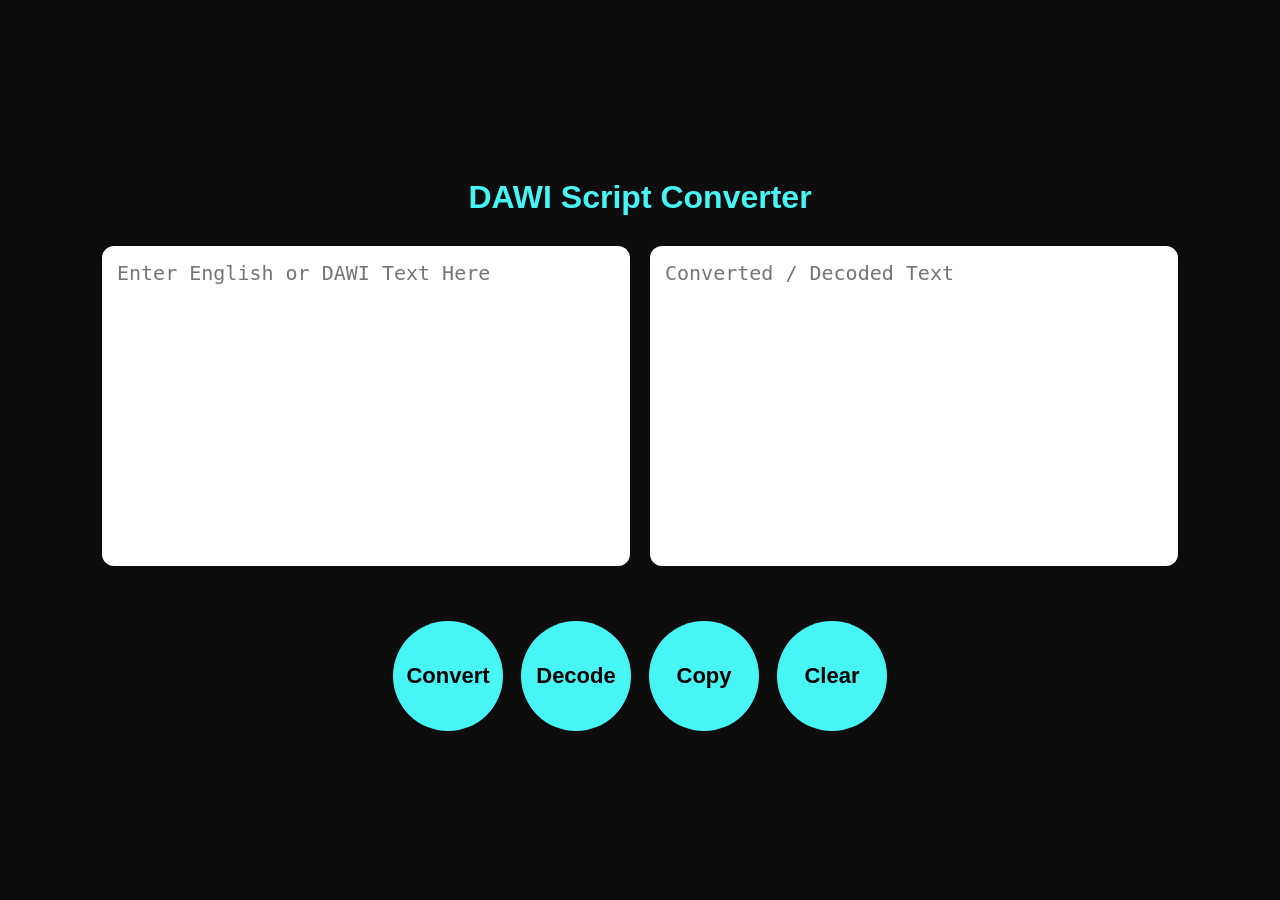
<file: converter.html>
<!DOCTYPE html>
<html lang="en">

<head>

<meta charset="UTF-8">

<meta name="viewport" content="width=device-width, initial-scale=1.0">

<title>DAWI Script Converter</title>

<link rel="stylesheet" href="style.css">

</head>

<body>

<div class="converter">

    <h1>DAWI Script Converter</h1>

    <div class="text-container">

        <textarea
            id="inputText"
            placeholder="Enter English or DAWI Text Here"></textarea>

        <textarea
            id="outputText"
            placeholder="Converted / Decoded Text"
            readonly></textarea>

    </div>

    <div class="buttons">

        <button id="convertBtn">Convert</button>

        <button id="decodeBtn">Decode</button>

        <button id="copyBtn">Copy</button>

        <button id="clearBtn">Clear</button>

    </div>

</div>

<script src="script.js"></script>

</body>

</html>
</file>
<file: style.css>
body{
    margin:0;
    padding:0;
    background:#0d0d0d;
    color:white;
    font-family:Arial,Helvetica,sans-serif;
    display:flex;
    justify-content:center;
    align-items:center;
    height:100vh;
}

#splash,
#dateScreen{
    width:95%;
    max-width:500px;
    text-align:center;
}

#logo{
    width:180px;
    margin-bottom:20px;
}

h1{
    color:#47F5F5;
    font-size:32px;
    margin:10px 0;
}

h2{
    color:white;
}

p{
    color:#cccccc;
}

input{
    width:90%;
    padding:15px;
    font-size:22px;
    border:none;
    border-radius:12px;
    text-align:center;
    margin-top:20px;
}

button{
    margin-top:25px;
    width:70px;
    height:70px;
    border:none;
    border-radius:50%;
    background:#47F5F5;
    color:black;
    font-size:34px;
    cursor:pointer;
    font-weight:bold;
}

button:hover{
    transform:scale(1.05);
}
/* ==========================
   Converter Page Layout
========================== */

#converterPage{
    width:95%;
    max-width:900px;
    margin:auto;
    text-align:center;
}

.textareas{
    display:flex;
    gap:15px;
    margin:25px 0;
}

.textareas textarea{
    width:50%;
    min-height:260px;
    resize:vertical;
    padding:15px;
    font-size:20px;
    border-radius:12px;
    border:none;
    outline:none;
    box-sizing:border-box;
}

.buttons{
    display:flex;
    justify-content:center;
    gap:20px;
    flex-wrap:wrap;
}

.buttons button{
    width:110px;
    height:110px;
    border-radius:50%;
    font-size:24px;
    font-weight:bold;
}

/* Mobile */

@media(max-width:700px){

.textareas{
    flex-direction:column;
}

.textareas textarea{
    width:100%;
    min-height:220px;
}

.buttons button{
    width:95px;
    height:95px;
    font-size:22px;
}

}
/* ==========================
   DAWI Converter Layout
========================== */

.converter{
    width:95%;
    max-width:1100px;
    margin:auto;
    text-align:center;
}

.text-container{
    display:flex;
    gap:20px;
    justify-content:center;
    margin:30px 0;
}

.text-container textarea{
    width:48%;
    height:320px;
    padding:15px;
    font-size:20px;
    border:none;
    border-radius:12px;
    resize:none;
    box-sizing:border-box;
}

.buttons{
    display:flex;
    justify-content:center;
    gap:18px;
    flex-wrap:wrap;
}

.buttons button{
    width:110px;
    height:110px;
    border-radius:50%;
    font-size:22px;
    font-weight:bold;
}

/* Mobile phones */

@media (max-width:768px){

.text-container{
    flex-direction:column;
}

.text-container textarea{
    width:100%;
    height:220px;
}

.buttons button{
    width:90px;
    height:90px;
    font-size:20px;
}

}
</file>
